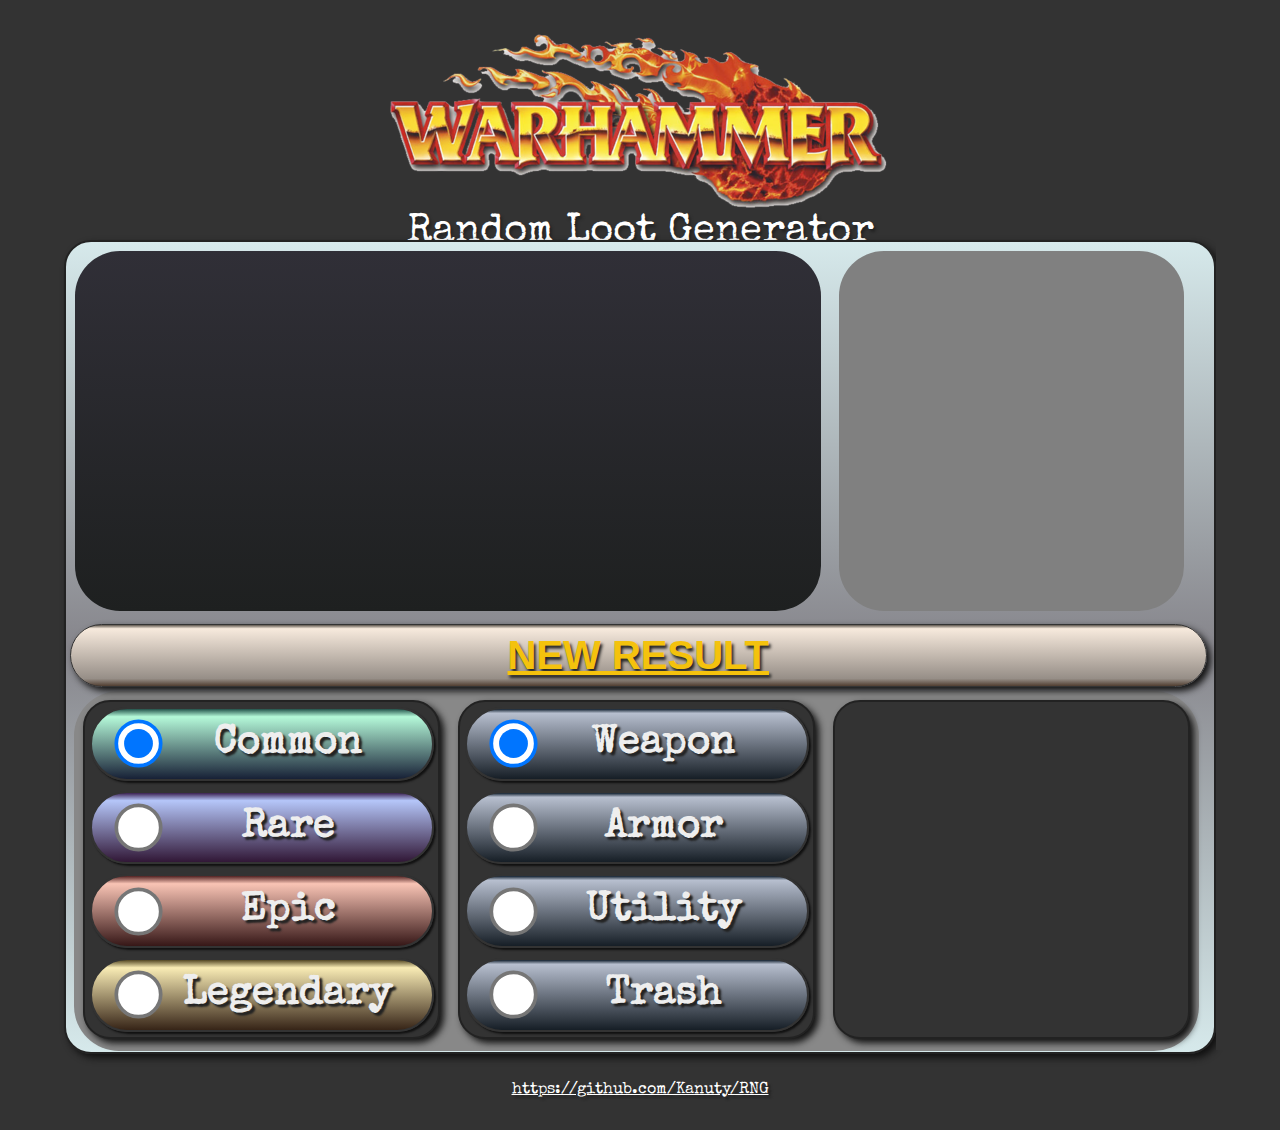
<file: index.html>
<!DOCTYPE html>
<html>

<head>

  <link rel="stylesheet" href="styling.css" type="text/css">
<link href="https://fonts.googleapis.com/css?family=Special+Elite&display=swap" rel="stylesheet">
<link href="https://fonts.googleapis.com/css?family=Notable&display=swap" rel="stylesheet">
<link href="https://fonts.googleapis.com/css?family=Nothing+You+Could+Do&display=swap" rel="stylesheet">

  <title>RNG_2.0</title>
</head>
<body>
	<header>
		<div class="header__img"><img src="img/Warhammer-logo.png" alt="logo"></div>
		
		<p>Random Loot Generator</p>
	</header>
	
	<div class="main">
		<div class="main__aside-left"></div>
		<div class="main__viev-container">
			<div id="viev-container__shows">
				<div id="shows__viev"></div>
				<div id="shows__nation"></div>
			</div>
			<button onclick="res()">NEW RESULT</button>
			<div id="viev-container__setups">
					<div id="setups__rarity">
						<div class="rarity" ><input type="radio" name="rarity" id="1"  value="common" checked><label class="1">Common</label><p></p></div>
						<div class="rarity" ><input type="radio" name="rarity" id="2" value="rare"><label class="1">Rare</label><p></p></div>
						<div class="rarity" ><input type="radio" name="rarity" id="3" value="epic"><label class="1">Epic</label><p></p></div>
						<div class="rarity" ><input type="radio" name="rarity" id="4" value="legendary"><label class="1">Legendary</label><p></p></div>
					</div>
					<div id="setups__type">
						<div class="type" ><input type="radio" name="type" id="5"   value="weapon" checked><label class="1">Weapon</label><p></p></div>
						<div class="type" ><input type="radio" name="type" id="6" value="armor"><label class="1">Armor</label><p></p></div>
						<div class="type" ><input type="radio" name="type" id="7" value="utility"><label class="1">Utility</label><p></p></div>
						<div class="type" ><input type="radio" name="type" id="8" value="trash"><label class="1">Trash</label><p></p></div>
					</div>
					<div id="setups__general"></div>
			</div>
		</div>
		<div class="main__aside-right"></div>
	</div>
	
	<footer><a href="https://github.com/Kanuty/RNG">https://github.com/Kanuty/RNG</a></footer>
</body>
<script src="main.js"></script>

</html>
</file>
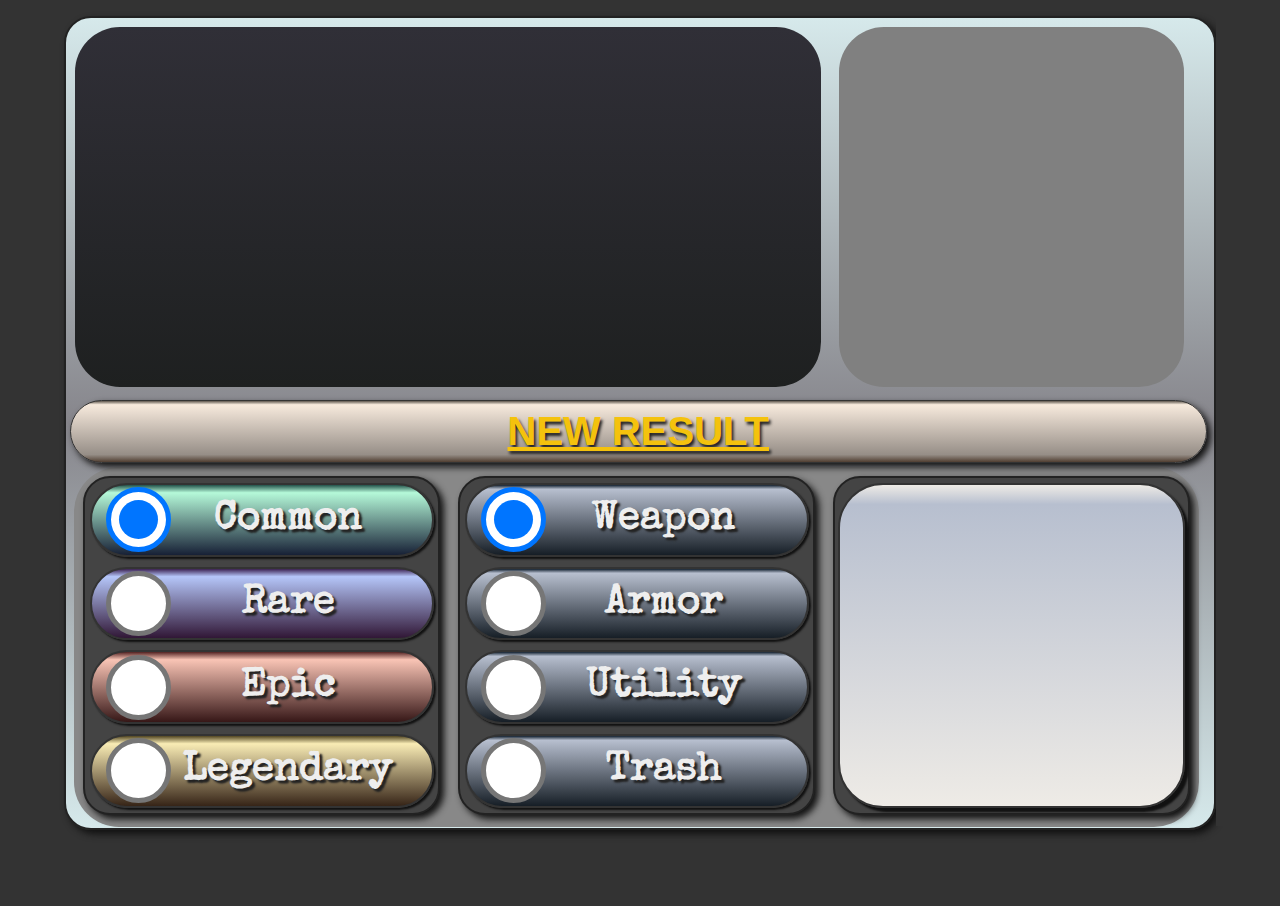
<file: RNG/index.html>
<!DOCTYPE html>
<html>

<head>

  <link rel="stylesheet" href="styling.css" type="text/css">
<link href="https://fonts.googleapis.com/css?family=Special+Elite&display=swap" rel="stylesheet">
<link href="https://fonts.googleapis.com/css?family=Notable&display=swap" rel="stylesheet">
<link href="https://fonts.googleapis.com/css?family=Nothing+You+Could+Do&display=swap" rel="stylesheet">

  <title>RNG</title>
</head>
<body>
	<header>
	
		
	</header>
	
	<div class="main">
		<div class="aside-left"></div>
		<div class="viev-container">
			<div id="shows">
				<div id="viev"></div>
				<div id="img"></div>
			</div>
			<button onclick="res()">NEW RESULT</button>
			<div id="setups">
					<div id="rarity">
						<div class="rarity" ><input type="radio" name="rarity" id="1"  value="common" checked><label class="1">Common</label><p></p></div>
						<div class="rarity" ><input type="radio" name="rarity" id="2" value="rare"><label class="1">Rare</label><p></p></div>
						<div class="rarity" ><input type="radio" name="rarity" id="3" value="epic"><label class="1">Epic</label><p></p></div>
						<div class="rarity" ><input type="radio" name="rarity" id="4" value="legendary"><label class="1">Legendary</label><p></p></div>
					</div>
					<div id="type">
						<div class="type" ><input type="radio" name="type" id="5"   value="weapon" checked><label class="1">Weapon</label><p></p></div>
						<div class="type" ><input type="radio" name="type" id="6" value="armor"><label class="1">Armor</label><p></p></div>
						<div class="type" ><input type="radio" name="type" id="7" value="utility"><label class="1">Utility</label><p></p></div>
						<div class="type" ><input type="radio" name="type" id="8" value="trash"><label class="1">Trash</label><p></p></div>
					</div>
					<div id="general">
						<div class="quant"><!-- <br><label class="1">Quantity</label><br><input type="number"> --></div>
					</div>
			</div>
		</div>
		<div class="aside-right"></div>
	</div>
	
	<footer></footer>
</body>
<script>

let rarity;
function Rarity(rarityName) {
	this.rarityName = rarityName;	
}
let item;
function Item(itemName) {
	this.itemName = itemName;	
}
let enviroment;
function Enviroment(enviromentName) {
	this.enviromentName = enviromentName;
}
let getEnviroment = document.querySelector(".enviroment");




	// Enviroment mean type of an item
		function res(){
						let chooseRandomEnviroment;		
if (document.getElementById(5).checked == 1){
	 chooseRandomEnviroment ="Weapon";
	}
else if (document.getElementById(6).checked == 1){
	 chooseRandomEnviroment = "Armor";
	}
else if (document.getElementById(7).checked == 1){
	 chooseRandomEnviroment = "Utility";
	}			
else {
	 chooseRandomEnviroment = "Trash";
};	
	// 	let enviroment00 = new Enviroment("Weapon");
	// 	let enviroment01 = new Enviroment("Armor");
	// 	let enviroment02 = new Enviroment("Utility");
	// 	let enviroment03 = new Enviroment("Trash");
	// 	// let chooseRandomEnviroment = Math.floor(Math.random() * Math.floor(4));
	// switch (chooseRandomEnviroment) {
	// 		case 0:
	// 		enviroment = enviroment00;
	// 		break;
	// 		case 1:
	// 		enviroment = enviroment01;
	// 		break;
	// 		case 2:
	// 		enviroment = enviroment02;
	// 		break;
	// 		case 3:
	// 		enviroment = enviroment03;
	// 		break;

	// }

let getItem = document.querySelector(".item");
		if (chooseRandomEnviroment == "Weapon") {
		let item00 = new Item("Bardiche");
		let item01 = new Item("Bill");
		let item02 = new Item("Halberd");
		let item03 = new Item("Pike");
		let item04 = new Item("Bozdogan");
		let item05 = new Item("Bulawa");
		let item06 = new Item("War Scythe");
		let chooseRandomItem = Math.floor(Math.random() * Math.floor(7));
			switch (chooseRandomItem) {
				case 0:
				item = item00;
				break;
				case 1:
				item = item01;
				break;
				case 2:
				item = item02;
				break;
				case 3:
				item = item03;
				break;
				case 4:
				item = item04;
				break;
				case 5:
				item = item05;
				break;
				case 6:
				item = item06;
				break;
				default:
				item = item06;
				break; }
				}
				else if (chooseRandomEnviroment == "Armor") {
		let item00 = new Item("Plate Helmet");
		let item01 = new Item("Leather Gauntlets");
		let item02 = new Item("Plate Shoulderpads");
		let item03 = new Item("Long Chainmail");
		let item04 = new Item("Scale Brestplate");
		let item05 = new Item("Brigandine");
		let item06 = new Item("Full Lamellar");
		let chooseRandomItem = Math.floor(Math.random() * Math.floor(7));
			switch (chooseRandomItem) {
				case 0:
				item = item00;
				break;
				case 1:
				item = item01;
				break;
				case 2:
				item = item02;
				break;
				case 3:
				item = item03;
				break;
				case 4:
				item = item04;
				break;
				case 5:
				item = item05;
				break;
				case 6:
				item = item06;
				break;
				default:
				item = item06;
				break; }
				}
				else if (chooseRandomEnviroment == "Utility") {
		let item00 = new Item("10m Rope");
		let item01 = new Item("Bandages");
		let item02 = new Item("Backpack");
		let item03 = new Item("Pickaxe");
		let item04 = new Item("Torch");
		let item05 = new Item("Hunting Knive");
		let item06 = new Item("Net");
		let chooseRandomItem = Math.floor(Math.random() * Math.floor(7));
			switch (chooseRandomItem) {
				case 0:
				item = item00;
				break;
				case 1:
				item = item01;
				break;
				case 2:
				item = item02;
				break;
				case 3:
				item = item03;
				break;
				case 4:
				item = item04;
				break;
				case 5:
				item = item05;
				break;
				case 6:
				item = item06;
				break;
				default:
				item = item06;
				break; }
				}
			else {

		let item00 = new Item("Wooden Table");
		let item01 = new Item("Old Bones");
		let item02 = new Item("Spoon");
		let item03 = new Item("Vase");
		let item04 = new Item("Mug");
		let item05 = new Item("Burned Book");
		let item06 = new Item("Corroded Metal Box");
		let chooseRandomItem = Math.floor(Math.random() * Math.floor(7));
			switch (chooseRandomItem) {
				case 0:
				item = item00;
				break;
				case 1:
				item = item01;
				break;
				case 2:
				item = item02;
				break;
				case 3:
				item = item03;
				break;
				case 4:
				item = item04;
				break;
				case 5:
				item = item05;
				break;
				case 6:
				item = item06;
				break;
				default:
				item = item06;
				break;

			}

		}

				let chooseRandomRarity;		
if (document.getElementById(1).checked == 1){
	 chooseRandomRarity ="Common";
	}
else if (document.getElementById(2).checked == 1){
	 chooseRandomRarity = "Uncomon";
	}
else if (document.getElementById(3).checked == 1){
	 chooseRandomRarity = "Epic";
	}			
else {
	 chooseRandomRarity = "Legendary";
};	

let getRarity = document.querySelector(".rarity");
		if (chooseRandomRarity == "Common") {
		let rarity00 = new Rarity("Temerian");
		let rarity01 = new Rarity("Redanic");
		let rarity02 = new Rarity("Rivian");
		let rarity03 = new Rarity("Kedvenish");
		let rarity04 = new Rarity("Lyrian");
		
		let chooseRandomRarity = Math.floor(Math.random() * Math.floor(5));
			switch (chooseRandomRarity) {
				case 0:
				rarity = rarity00;
				break;
				case 1:
				rarity = rarity01;
				break;
				case 2:
				rarity = rarity02;
				break;
				case 3:
				rarity = rarity03;
				break;
				case 4:
				rarity = rarity04;
				break;
				default:
				rarity = rarity00;
				break; }
				}
		else if (chooseRandomRarity == "Uncomon") {
		let rarity00 = new Rarity("Nilfgardian");
		let rarity01 = new Rarity("Cintrian");
		let rarity02 = new Rarity("Kovirian");
		
		
		let chooseRandomRarity = Math.floor(Math.random() * Math.floor(3));
			switch (chooseRandomRarity) {
				case 0:
				rarity = rarity00;
				break;
				case 1:
				rarity = rarity01;
				break;
				case 2:
				rarity = rarity02;
				break;
			
				default:
				rarity = rarity00;
				break; }
				}
			else if (chooseRandomRarity == "Epic") {
		let rarity00 = new Rarity("Zerikanian");
		let rarity01 = new Rarity("Ofirian");
		let rarity02 = new Rarity("Skeligish");
		
		
		let chooseRandomRarity = Math.floor(Math.random() * Math.floor(3));
			switch (chooseRandomRarity) {
				case 0:
				rarity = rarity00;
				break;
				case 1:
				rarity = rarity01;
				break;
				case 2:
				rarity = rarity02;
				break;
			
				default:
				rarity = rarity00;
				break; }
				}
else  {
		let rarity00 = new Rarity("Mahakamish");
		let rarity01 = new Rarity("Dol Blathanish");
		
		let chooseRandomRarity = Math.floor(Math.random() * Math.floor(2));
			switch (chooseRandomRarity) {
				case 0:
				rarity = rarity00;
				break;
				case 1:
				rarity = rarity01;
				break;
				default:
				rarity = rarity00;
				break; }
				}


		console.log(item, rarity);
		
			
			document.getElementById("viev").innerHTML = item.itemName  +" ";
			document.getElementById("img").innerHTML = rarity.rarityName  +" ";
		}

		

				

</script>
</html>
</file>
<file: styling.css>
* {
  margin: 0;
  padding: 0; }

body {
  display: flex-inline;
  background-color: #333;
  /*font-family: 'Nothing You Could Do';*/
  font-family: 'Special Elite', cursive;
  text-shadow: #222 3px 3px 2px; }
  body header {
    height: 10rem;
    width: 100%;
    background-color: #333;
    display: flex;
    justify-content: space-evenly;
    padding: 2rem 0 3rem 0;
    flex-direction: column;
    align-items: center; }
    body header p {
      text-shadow: #222 2px 3px 3px;
      font-size: 40px;
      color: #fff; }
  body footer {
    height: 5rem;
    width: 100%;
    background-color: #333;
    display: flex;
    justify-content: space-evenly;
    align-items: center; }
    body footer a {
      color: #fff; }

button {
  background: linear-gradient(0deg, #503e31 0%, #968e87 12%, #f7eadd 94%, #5d554c 100%);
  color: #f4c20d;
  /*font-family: 'Special Elite', cursive;*/
  font-weight: bold;
  text-decoration: underline;
  text-shadow: #222 2px 3px 3px;
  font-size: 40px;
  width: 99%;
  height: 7vh;
  margin: 4px;
  border-radius: 5vh;
  border: #333 solid 1px;
  box-shadow: #111 4px 4px  7px; }

.rarity, .type {
  color: #EEE;
  font-weight: bold;
  font-size: 20px;
  height: 10vh;
  width: 85%;
  margin: 5px;
  padding: 0 0 0 40px;
  display: flex;
  justify-content: space-between;
  align-items: center;
  font-size: 40px;
  border-radius: 5vh;
  border: #333 solid 2px;
  box-shadow: #111 2px 2px 2px; }

.rarity:nth-child(1) {
  background: linear-gradient(0deg, #172036 0%, #b5f9d9 89%, #22524a 100%); }

.rarity:nth-child(2) {
  background: linear-gradient(0deg, #311736 0%, #b5c6f9 89%, #3c2252 100%); }

.rarity:nth-child(3) {
  background: linear-gradient(0deg, #361717 0%, #f9c4b5 89%, #522222 100%); }

.rarity:nth-child(4) {
  background: linear-gradient(0deg, #362417 0%, #f9ecb5 89%, #524622 100%); }

.type {
  background: linear-gradient(0deg, #161e26 0%, #b7bfcf 94%, #111f2e 100%); }

/*.type:nth-child(1){
background: linear-gradient(0deg, rgba(22,30,38,1) 0%, rgba(183,191,207,1) 94%, rgba(17,31,46,1) 100%);
}
.type:nth-child(2){
background: linear-gradient(0deg, rgba(38,24,22,1) 0%, rgba(183,191,207,1) 94%, rgba(46,20,17,1) 100%);
}
.type:nth-child(3){
background: linear-gradient(0deg, rgba(38,22,34,1) 0%, rgba(183,191,207,1) 94%, rgba(46,17,44,1) 100%);
}
.type:nth-child(4){
background: linear-gradient(0deg, rgba(23,38,22,1) 0%, rgba(183,191,207,1) 94%, rgba(20,46,17,1) 100%);
}*/
.main {
  width: 100%;
  height: 90vh;
  display: flex; }
  .main .main__aside-left {
    height: 90vh;
    width: 5%;
    background-color: #333;
    display: flex; }
  .main .main__aside-right {
    height: 90vh;
    width: 5%;
    background-color: #333;
    display: flex; }
  .main .main__viev-container {
    width: 90%;
    height: 90vh;
    border-radius: 3vh;
    box-shadow: #111 4px 4px  7px;
    border: #222 solid 2px;
    background: linear-gradient(0deg, #d6e9eb 0%, #86858b 50%, #d6e9eb 100%); }
    .main .main__viev-container #viev-container__setups {
      width: 98%;
      height: 40vh;
      margin: 0 2px 0 8px;
      border-radius: 5vh;
      background-color: #888;
      display: flex; }
      .main .main__viev-container #viev-container__setups #setups__rarity, .main .main__viev-container #viev-container__setups #setups__type {
        width: 32%;
        height: 93%;
        margin: 1vh;
        background-color: #333;
        display: flex;
        flex-direction: column;
        border-radius: 3vh;
        box-shadow: #111 4px 4px  7px;
        border: #222 solid 2px; }
      .main .main__viev-container #viev-container__setups #setups__rarity input, .main .main__viev-container #viev-container__setups #setups__type input {
        transform: scaleX(3.7) scaleY(3.7);
        cursor: pointer; }
      .main .main__viev-container #viev-container__setups #setups__general {
        text-align: center;
        display: flex;
        align-items: center;
        justify-content: space-evenly;
        background: #333;
        width: 32%;
        height: 93%;
        margin: 1vh;
        background-color: #333;
        display: flex;
        flex-direction: column;
        border-radius: 3vh;
        box-shadow: #111 4px 4px  7px;
        border: #222 solid 2px; }
        .main .main__viev-container #viev-container__setups #setups__general img {
          max-width: 90%;
          max-height: 90%;
          border: 2px solid #111; }
    .main .main__viev-container #viev-container__shows {
      display: flex; }
      .main .main__viev-container #viev-container__shows #shows__viev {
        width: 65%;
        height: 40vh;
        margin: 1vh;
        border-radius: 5vh;
        background: linear-gradient(0deg, #1e2020 0%, #302f37 100%);
        /*font-family: 'Notable', sans-serif;*/
        color: white;
        text-align: center;
        display: flex;
        justify-content: space-evenly;
        align-items: center; }
        .main .main__viev-container #viev-container__shows #shows__viev p {
          margin: 5px;
          font-size: 75px; }
      .main .main__viev-container #viev-container__shows #shows__nation {
        width: 30%;
        height: 40vh;
        margin: 1vh;
        border-radius: 5vh;
        background-color: grey;
        /*font-family: 'Notable', sans-serif;*/
        color: white;
        text-align: center;
        display: flex;
        justify-content: space-evenly;
        align-items: center; }
        .main .main__viev-container #viev-container__shows #shows__nation p {
          margin: 5px;
          font-size: 40px; }

@media screen and (min-width: 0px) and (max-width: 1024px) {
  #shows__nation {
    height: 20vh; }
    #shows__nation p {
      font-size: 30px; }

  #shows__viev {
    height: 20vh; }
    #shows__viev p {
      font-size: 55px; }

  .rarity, .type {
    font-size: 30px;
    height: 8vh;
    width: 75%; } }
@media screen and (min-width: 0px) and (max-width: 1024px) and (orientation: landscape) {
  button {
    font-size: 20px; } }

/*# sourceMappingURL=styling.css.map */
</file>
<file: RNG/styling.css>
/*Do zrobienia: fonty, IMG, dodawanie textu do vievportu, centrowanie textu w pionie, odznaczanie radio pointów*/
*{
	margin: 0;
	padding: 0;
	--back-P: #333;
	--back-PD: #222;
	--back-PL: #444;
	--letter: #EEE;

}
body{
	display:flex-inline;
	background-color: var(--back-P);
	/*font-family: 'Nothing You Could Do';*/
	font-family: 'Special Elite', cursive;
	text-shadow: #222 3px 3px 2px;
	
}
header{
height: 1rem;
width: 100%;
background-color: var(--back-P);
display: flex;
justify-content: space-evenly;
}
footer{
height: 5rem;
width: 100%;
background-color: var(--back-P);
display:flex;


}
button{
	background: linear-gradient(0deg, rgba(80,62,49,1) 0%, rgba(150,142,135,1) 12%, rgba(247,234,221,1) 94%, rgba(93,85,76,1) 100%);
	color: #f4c20d;
	/*font-family: 'Special Elite', cursive;*/

	font-weight: bold;
	text-decoration: underline;
	text-shadow: #222 2px 3px 3px;
	font-size: 40px;
	width: 99%;
	height: 7vh;
	margin: 4px;
	border-radius: 5vh;
	border: #333 solid 1px;
	box-shadow: #111 4px 4px  7px;
}
@media screen and (min-width: 0px) and (max-width: 1024px) {
	button{
	position:absolute;
	top: 65vh;
	width: 87%;
	}
	}
.quant{
	background-color: #1aa260;
	color: var(--letter);
	font-weight: bold;
	font-size: 20px;
	height: 100vh;
	width: 97%;
	margin: 5px;
	text-align: center;
	font-size: 40px;
	border-radius: 5vh;
	background: linear-gradient(0deg, rgba(238,235,230,1) 0%, rgba(183,191,207,1) 94%, rgba(238,235,230,1) 100%);
	border: #333 solid 2px;
	box-shadow: #111 4px 4px  2px
}
.quant input{
	max-height: 20vh;
	max-width: 20vh;
	font-size: 15vh;
	text-align: center;
	border-radius: 5vh;
	background-color: #CCC;
}
@media screen and (min-width: 0px) and (max-width: 1024px) {
    .quant input {
        max-height: 10vh;
        max-width: 10vh;
        border-radius: 2vh;
        font-size: 8vh;
    }
}
.rarity, .type{
	
	color: var(--letter);
	font-weight: bold;
	font-size: 20px;
	height: 10vh;
	width: 85%;
	margin: 5px;
	padding: 0 0 0 40px;
	display: flex;
	justify-content:space-between;
	align-items: center;
	font-size: 40px;
	border-radius: 5vh;
	border: #333 solid 2px;
	box-shadow: #111 2px 2px 2px;
}

@media screen and (min-width: 0px) and (max-width: 1024px) {
	.rarity, .type{
		font-size: 30px;
		height: 8vh;
		width: 75%;
	}
	}
.rarity:nth-child(1){
background: linear-gradient(0deg, rgba(23,32,54,1) 0%, rgba(181,249,217,1) 89%, rgba(34,82,74,1) 100%);
}
.rarity:nth-child(2){
background: linear-gradient(0deg, rgba(49,23,54,1) 0%, rgba(181,198,249,1) 89%, rgba(60,34,82,1) 100%);
}
.rarity:nth-child(3){
background: linear-gradient(0deg, rgba(54,23,23,1) 0%, rgba(249,196,181,1) 89%, rgba(82,34,34,1) 100%);
}
.rarity:nth-child(4){
background: linear-gradient(0deg, rgba(54,36,23,1) 0%, rgba(249,236,181,1) 89%, rgba(82,70,34,1) 100%);
}
.type{
background: linear-gradient(0deg, rgba(22,30,38,1) 0%, rgba(183,191,207,1) 94%, rgba(17,31,46,1) 100%);
}

/*.type:nth-child(1){
background: linear-gradient(0deg, rgba(22,30,38,1) 0%, rgba(183,191,207,1) 94%, rgba(17,31,46,1) 100%);
}
.type:nth-child(2){
background: linear-gradient(0deg, rgba(38,24,22,1) 0%, rgba(183,191,207,1) 94%, rgba(46,20,17,1) 100%);
}
.type:nth-child(3){
background: linear-gradient(0deg, rgba(38,22,34,1) 0%, rgba(183,191,207,1) 94%, rgba(46,17,44,1) 100%);
}
.type:nth-child(4){
background: linear-gradient(0deg, rgba(23,38,22,1) 0%, rgba(183,191,207,1) 94%, rgba(20,46,17,1) 100%);
}*/
.aside-left{
height: 90vh;
width: 5%;
background-color: var(--back-P);
display:flex;

}
.main{
	width: 100%;
	height: 90vh;
	display:flex;
	
}
.aside-right{
height: 90vh;
width: 5%;
background-color: var(--back-P);
display:flex;

}
#shows{
	display:flex;
}
.viev-container{
	width: 90%;
	height: 90vh;
	border-radius: 3vh;
	box-shadow: #111 4px 4px  7px;
	border: #222 solid 2px;
	background: linear-gradient(0deg, rgba(214,233,235,1) 0%, rgba(134,133,139,1) 50%, rgba(214,233,235,1) 100%);

}
#viev{
	width: 65%;
	height: 40vh;
	margin: 1vh;
	border-radius: 5vh;
	background: linear-gradient(0deg, rgba(30,32,32,1) 0%, rgba(48,47,55,1) 100%);
	/*font-family: 'Notable', sans-serif;*/
	color: white;
	font-size: 55px;
	text-align: center;
	display: flex;
	justify-content:space-evenly;
	align-items: center;
}
#img{
	width: 30%;
	height: 40vh;
	margin: 1vh;
	border-radius: 5vh;
	background-color: grey;
	/*font-family: 'Notable', sans-serif;*/
	color: white;
	font-size: 35px;
	text-align: center;
	display: flex;
	justify-content:space-evenly;
	align-items: center;
}
@media screen and (min-width: 0px) and (max-width: 1024px) {
	#img, #viev{
	height: 20vh;
	}
	}

#setups{
	width: 98%;
	height: 40vh;
	margin: 0 2px 0 8px;
	border-radius: 5vh;
	background-color: #888;
	display: flex;

}
#rarity, #type, #general{
	width: 32%;
	height: 93%;
	margin: 1vh;
	background-color: var(--back-PL);
	display: flex;
	flex-direction: column;
	border-radius: 3vh;
	box-shadow: #111 4px 4px  7px;
	border: #222 solid 2px;

	
}
#rarity input, #type input{
	transform: scaleX(5) scaleY(5);
}
@media screen and (min-width: 0px) and (max-width: 1024px) {
	#rarity input, #type input{
	transform: scaleX(3) scaleY(3);
	}
	}

#general{
	text-align: center;
	display: flex;
	align-items: center;
	justify-content: space-evenly;
	background: 

}
</file>
